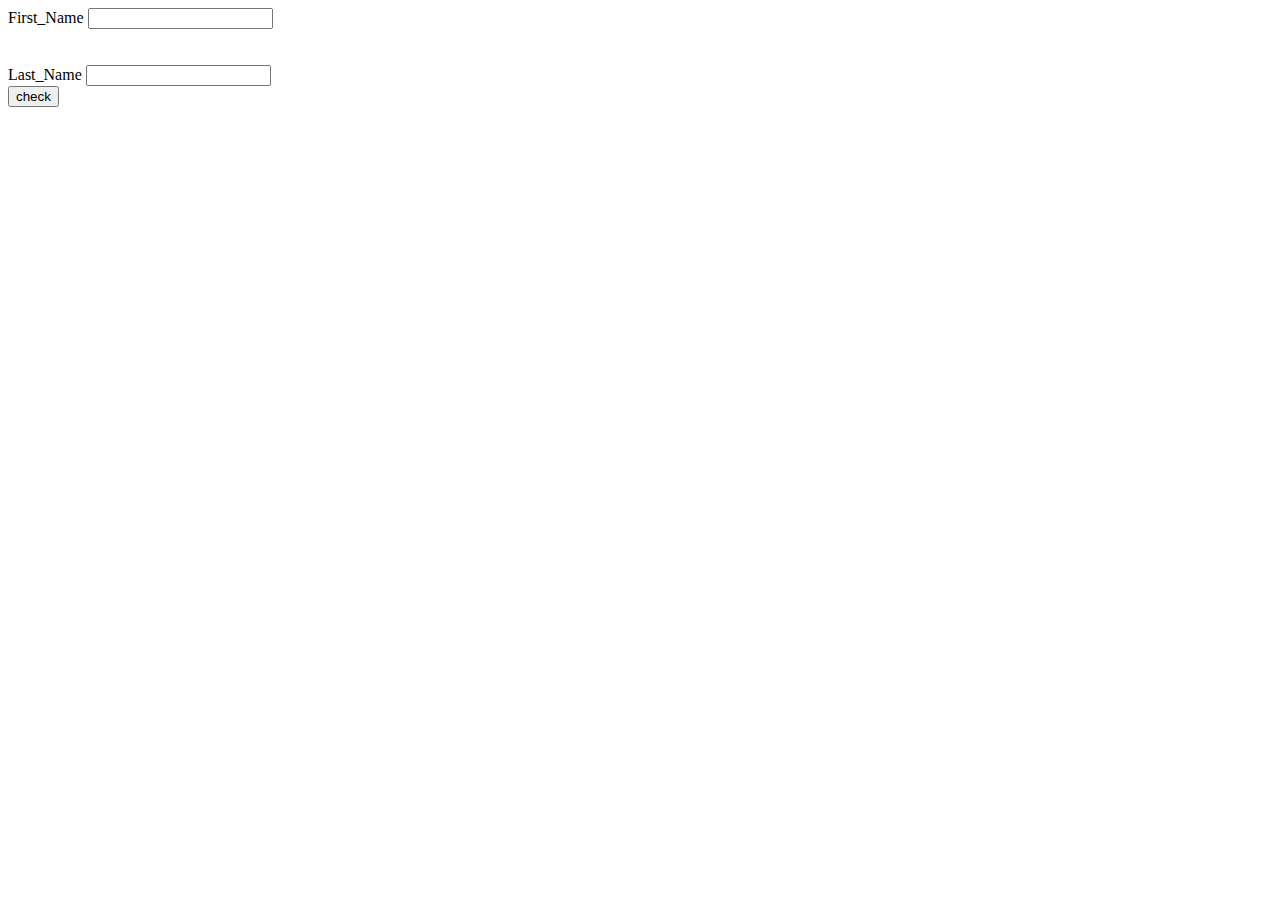
<file: web/formvalid2.html>
<html>
<head>
 <script type="text/javascript">
 function validate() {
  if(myform.fname.value.length==0)
  {
document.getElementById('errfn').innerHTML="this is invalid name";
  }
 }
 </script>
</head>
<body>
 <form name="myform">
  First_Name
  <input type=text id=fname name=fname onblur="validate()"> </input><div id="errfn">   </div>

<br> <br>
Last_Name
<input type=text id=lname name=lname onblur="validate()"> </input>

<br>
<input type=button value=check> 

</form>
</body>
</html>
</file>
